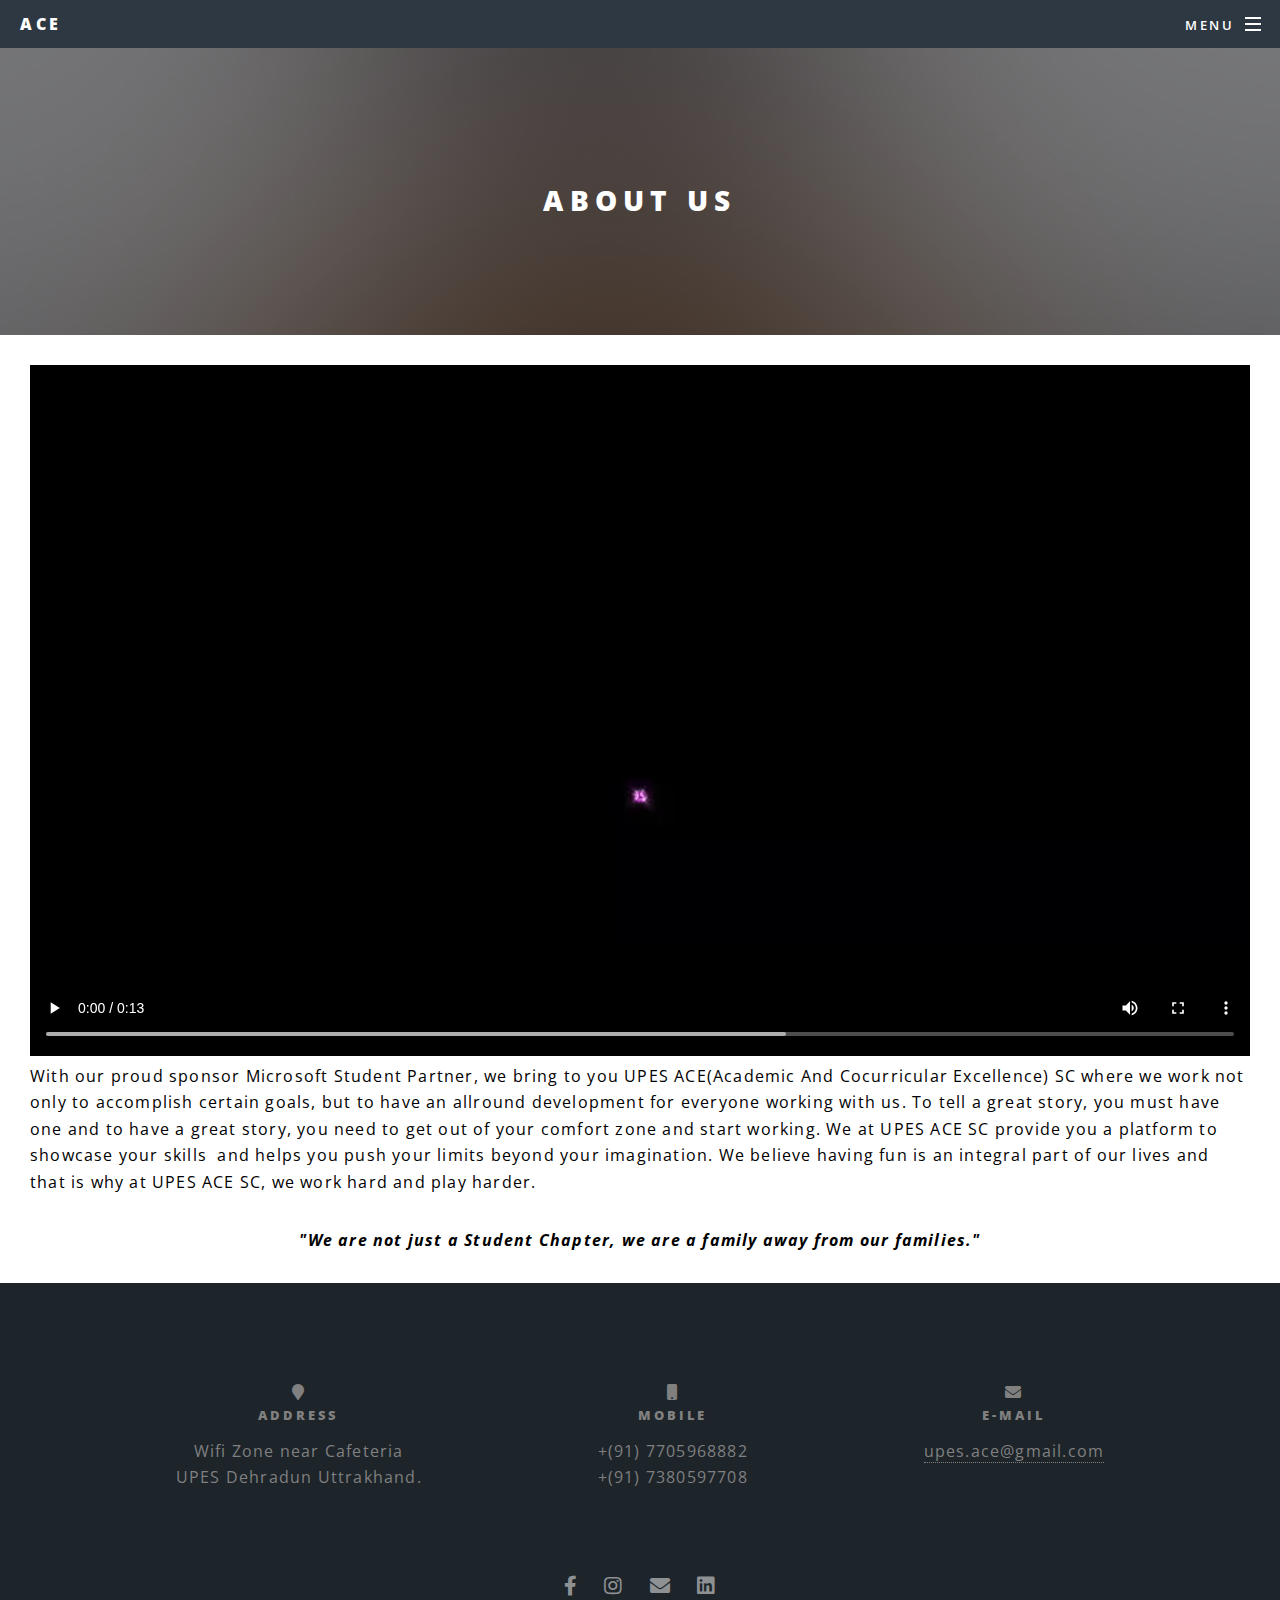
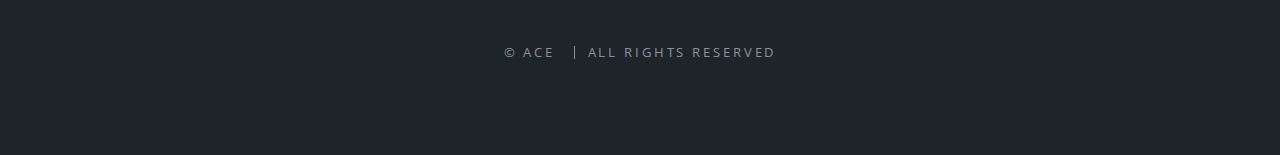
<file: about.html>
<!DOCTYPE HTML>
<html>

<head>
    <title>Academics and Cocurricular Excellence</title>
    <link rel="icon" type="image/ico" href="https://github.com/pranjals149/acevent/blob/master/logo2.png?raw=true" />
    <meta charset="utf-8" />
    <meta name="viewport" content="width=device-width, initial-scale=1, user-scalable=no" />
    <link rel="stylesheet" href="assets/css/main.css" />
    <noscript>
        <link rel="stylesheet" href="assets/css/noscript.css" />
    </noscript>
</head>

<body class="is-preload">

    <!-- Page Wrapper -->
    <div id="page-wrapper">

        <!-- Header -->
        <header id="header">
            <h1><a href="index.html">ACE</a></h1>
            <nav id="nav">
                <ul>
                    <li class="special">
                        <a href="#menu" class="menuToggle"><span>Menu</span></a>
                        <div id="menu">
                            <ul>
                                <li><a href="index.html">Home</a></li>
                                <li><a href="about.html">About Us</a></li>
                                <li><a href="event.html">Events</a></li>
                                <li><a href="gallery.html">Gallery</a></li>
                                <li><a href="OurTeam.html">Our Team</a></li>
                                <li><a href="hack.html">HackIT-21</a></li>
                            </ul>
                        </div>
                    </li>
                </ul>
            </nav>
        </header>

        <!-- Main -->
        <article id="main">
            <header>
                <h2>About Us</h2>
            </header>

            <section class='about__content'>
                <video src="images/vfx.mp4" controls class="about__video"></video>
                <p style="color: white;">With our proud sponsor Microsoft Student Partner,
                    we bring to you UPES ACE(Academic And Cocurricular Excellence) SC where we work not only to
                    accomplish certain
                    goals,
                    but to have an allround development for everyone working with us.
                    To tell a great story, you must have one and to have a great story, you need to get out of your
                    comfort zone and
                    start working.
                    We at UPES ACE SC provide you a platform to showcase your skills  and helps you push your limits
                    beyond your
                    imagination.
                    We believe having fun is an integral part of our lives and that is why at UPES ACE SC, we work hard
                    and play harder.</p>
                <div style='text-align: center;'>
                    <i style="color: white;">"We are not just a Student Chapter, we are a family away from our
                        families."</i>
                </div>
            </section>

        </article>

        <!-- Footer -->
        <footer id="footer">

            <div class='index__footer'>
                <div class="contact-info-right col-md-3 gallery-grid">
                    <i class="fa fa-map-marker" aria-hidden="true"></i>
                    <h5>Address</h5>
                    <p>Wifi Zone near Cafeteria<br>
                        <span>UPES Dehradun</span>
                        Uttrakhand.
                    </p>
                </div>
                <div class="contact-info-right col-md-3 gallery-grid">
                    <i class="fa fa-mobile" aria-hidden="true"></i>
                    <h5>Mobile</h5>

                    <p>+(91) 7705968882<br />+(91) 7380597708</p>

                </div>
                <div class="contact-info-right col-md-3 gallery-grid">
                    <i class="fa fa-envelope" aria-hidden="true"></i>
                    <h5>E-Mail</h5>
                    <p><a href="mailto:upes.ace@gmail.com">upes.ace@gmail.com</a></p>
                </div>
            </div>


            <ul class="icons">
                <li><a href="https://www.facebook.com/A-C-E-111162413716733/" class="icon brands fa-facebook-f"
                        target='_blank'><span class="label">Facebook</span></a></li>

                <li><a href="https://instagram.com/upes.ace?igshid=pbvxi7aqca79" class="icon brands fa-instagram"
                        target='_blank'><span class="label">Instagram</span></a></li>

                <li><a href="mailto:upes.ace@gmail.com" class="icon solid fa-envelope" target='_blank'><span
                            class="label">Email</span></a></li>

                <li><a href="https://www.linkedin.com/company/upesace" class="icon brands fa-linkedin"
                        target='_blank'><span class="label">LinkedIn</span></a></li>

            </ul>
            <ul class="copyright">
                <li>&copy; ACE</li>
                <li>All rights reserved</a></li>
            </ul>
        </footer>

    </div>

    <!-- Scripts -->
    <script src="assets/js/jquery.min.js"></script>
    <script src="assets/js/jquery.scrollex.min.js"></script>
    <script src="assets/js/jquery.scrolly.min.js"></script>
    <script src="assets/js/browser.min.js"></script>
    <script src="assets/js/breakpoints.min.js"></script>
    <script src="assets/js/util.js"></script>
    <script src="assets/js/main.js"></script>

</body>

</html>
</file>
<file: assets/css/noscript.css>
/*
	Spectral by HTML5 UP
	html5up.net | @ajlkn
	Free for personal and commercial use under the CCA 3.0 license (html5up.net/license)
*/

/* Banner */

	body.is-preload #banner h2 {
		-moz-transform: none;
		-webkit-transform: none;
		-ms-transform: none;
		transform: none;
		opacity: 1;
	}

		body.is-preload #banner h2:before, body.is-preload #banner h2:after {
			width: 100%;
		}

	body.is-preload #banner .more {
		-moz-transform: none;
		-webkit-transform: none;
		-ms-transform: none;
		transform: none;
		opacity: 1;
	}

	body.is-preload #banner:after {
		opacity: 0;
	}
</file>
<file: assets/css/main.css>
@import url(fontawesome-all.min.css);
@import url("https://fonts.googleapis.com/css?family=Open+Sans:400,400italic,600,600italic,800,800italic");

/*
	Spectral by HTML5 UP
	html5up.net | @ajlkn
	Free for personal and commercial use under the CCA 3.0 license (html5up.net/license)
*/

html,
body,
div,
span,
applet,
object,
iframe,
h1,
h2,
h3,
h4,
h5,
h6,
p,
blockquote,
pre,
a,
abbr,
acronym,
address,
big,
cite,
code,
del,
dfn,
em,
img,
ins,
kbd,
q,
s,
samp,
small,
strike,
strong,
sub,
sup,
tt,
var,
b,
u,
i,
center,
dl,
dt,
dd,
ol,
ul,
li,
fieldset,
form,
label,
legend,
table,
caption,
tbody,
tfoot,
thead,
tr,
th,
td,
article,
aside,
canvas,
details,
embed,
figure,
figcaption,
footer,
header,
hgroup,
menu,
nav,
output,
ruby,
section,
summary,
time,
mark,
audio,
video {
  margin: 0;
  padding: 0;
  border: 0;
  font-size: 100%;
  font: inherit;
  vertical-align: baseline;
}

article,
aside,
details,
figcaption,
figure,
footer,
header,
hgroup,
menu,
nav,
section {
  display: block;
}

body {
  line-height: 1;
}

ol,
ul {
  list-style: none;
}

blockquote,
q {
  quotes: none;
}

blockquote:before,
blockquote:after,
q:before,
q:after {
  content: "";
  content: none;
}

table {
  border-collapse: collapse;
  border-spacing: 0;
}

body {
  -webkit-text-size-adjust: none;
}

mark {
  background-color: transparent;
  color: inherit;
}

input::-moz-focus-inner {
  border: 0;
  padding: 0;
}

input,
select,
textarea {
  -moz-appearance: none;
  -webkit-appearance: none;
  -ms-appearance: none;
  appearance: none;
}

/* Basic */

@-ms-viewport {
  width: device-width;
}

html {
  box-sizing: border-box;
}

*,
*:before,
*:after {
  box-sizing: inherit;
}

body {
  background: #2e3842;
}

body.is-preload *,
body.is-preload *:before,
body.is-preload *:after {
  -moz-animation: none !important;
  -webkit-animation: none !important;
  -ms-animation: none !important;
  animation: none !important;
  -moz-transition: none !important;
  -webkit-transition: none !important;
  -ms-transition: none !important;
  transition: none !important;
}

body,
input,
select,
textarea {
  color: #fff;
  font-family: "Open Sans", Helvetica, sans-serif;
  font-size: 15pt;
  font-weight: 400;
  letter-spacing: 0.075em;
  line-height: 1.65em;
}

@media screen and (max-width: 1680px) {
  body,
  input,
  select,
  textarea {
    font-size: 13pt;
  }
}

@media screen and (max-width: 1280px) {
  body,
  input,
  select,
  textarea {
    font-size: 12pt;
  }
}

@media screen and (max-width: 736px) {
  body,
  input,
  select,
  textarea {
    font-size: 11pt;
    letter-spacing: 0.0375em;
  }
}

a {
  -moz-transition: color 0.2s ease, border-bottom-color 0.2s ease;
  -webkit-transition: color 0.2s ease, border-bottom-color 0.2s ease;
  -ms-transition: color 0.2s ease, border-bottom-color 0.2s ease;
  transition: color 0.2s ease, border-bottom-color 0.2s ease;
  border-bottom: dotted 1px;
  color: inherit;
  text-decoration: none;
}

a:hover {
  border-bottom-color: transparent;
}

strong,
b {
  color: #fff;
  font-weight: 600;
}

em,
i {
  font-style: italic;
}

p {
  margin: 0 0 2em 0;
}

h1,
h2,
h3,
h4,
h5,
h6 {
  color: #fff;
  font-weight: 800;
  letter-spacing: 0.225em;
  line-height: 1em;
  margin: 0 0 1em 0;
  text-transform: uppercase;
}

h1 a,
h2 a,
h3 a,
h4 a,
h5 a,
h6 a {
  color: inherit;
  text-decoration: none;
}

h2 {
  font-size: 1.35em;
  line-height: 1.75em;
}

@media screen and (max-width: 736px) {
  h2 {
    font-size: 1.1em;
    line-height: 1.65em;
  }
}

h3 {
  font-size: 1.15em;
  line-height: 1.75em;
}

@media screen and (max-width: 736px) {
  h3 {
    font-size: 1em;
    line-height: 1.65em;
  }
}

h4 {
  font-size: 1em;
  line-height: 1.5em;
}

h5 {
  font-size: 0.8em;
  line-height: 1.5em;
}

h6 {
  font-size: 0.7em;
  line-height: 1.5em;
}

sub {
  font-size: 0.8em;
  position: relative;
  top: 0.5em;
}

sup {
  font-size: 0.8em;
  position: relative;
  top: -0.5em;
}

hr {
  border: 0;
  border-bottom: solid 2px #fff;
  margin: 3em 0;
}

hr.major {
  margin: 4.5em 0;
}

blockquote {
  border-left: solid 4px #fff;
  font-style: italic;
  margin: 0 0 2em 0;
  padding: 0.5em 0 0.5em 2em;
}

code {
  background: rgba(144, 144, 144, 0.25);
  border-radius: 3px;
  font-family: "Courier New", monospace;
  font-size: 0.9em;
  letter-spacing: 0;
  margin: 0 0.25em;
  padding: 0.25em 0.65em;
}

pre {
  -webkit-overflow-scrolling: touch;
  font-family: "Courier New", monospace;
  font-size: 0.9em;
  margin: 0 0 2em 0;
}

pre code {
  display: block;
  line-height: 1.75em;
  padding: 1em 1.5em;
  overflow-x: auto;
}

.align-left {
  text-align: left;
}

.align-center {
  text-align: center;
}

.align-right {
  text-align: right;
}

/* Row */

.row {
  display: flex;
  flex-wrap: wrap;
  box-sizing: border-box;
  align-items: stretch;
}

.row > * {
  box-sizing: border-box;
}

.row.gtr-uniform > * > :last-child {
  margin-bottom: 0;
}

.row.aln-left {
  justify-content: flex-start;
}

.row.aln-center {
  justify-content: center;
}

.row.aln-right {
  justify-content: flex-end;
}

.row.aln-top {
  align-items: flex-start;
}

.row.aln-middle {
  align-items: center;
}

.row.aln-bottom {
  align-items: flex-end;
}

.row > .imp {
  order: -1;
}

.row > .col-1 {
  width: 8.33333%;
}

.row > .off-1 {
  margin-left: 8.33333%;
}

.row > .col-2 {
  width: 16.66667%;
}

.row > .off-2 {
  margin-left: 16.66667%;
}

.row > .col-3 {
  width: 25%;
}

.row > .off-3 {
  margin-left: 25%;
}

.row > .col-4 {
  width: 33.33333%;
}

.row > .off-4 {
  margin-left: 33.33333%;
}

.row > .col-5 {
  width: 41.66667%;
}

.row > .off-5 {
  margin-left: 41.66667%;
}

.row > .col-6 {
  width: 50%;
}

.row > .off-6 {
  margin-left: 50%;
}

.row > .col-7 {
  width: 58.33333%;
}

.row > .off-7 {
  margin-left: 58.33333%;
}

.row > .col-8 {
  width: 66.66667%;
}

.row > .off-8 {
  margin-left: 66.66667%;
}

.row > .col-9 {
  width: 75%;
}

.row > .off-9 {
  margin-left: 75%;
}

.row > .col-10 {
  width: 83.33333%;
}

.row > .off-10 {
  margin-left: 83.33333%;
}

.row > .col-11 {
  width: 91.66667%;
}

.row > .off-11 {
  margin-left: 91.66667%;
}

.row > .col-12 {
  width: 100%;
}

.row > .off-12 {
  margin-left: 100%;
}

.row.gtr-0 {
  margin-top: 0;
  margin-left: 0em;
}

.row.gtr-0 > * {
  padding: 0 0 0 0em;
}

.row.gtr-0.gtr-uniform {
  margin-top: 0em;
}

.row.gtr-0.gtr-uniform > * {
  padding-top: 0em;
}

.row.gtr-25 {
  margin-top: 0;
  margin-left: -0.375em;
}

.row.gtr-25 > * {
  padding: 0 0 0 0.375em;
}

.row.gtr-25.gtr-uniform {
  margin-top: -0.375em;
}

.row.gtr-25.gtr-uniform > * {
  padding-top: 0.375em;
}

.row.gtr-50 {
  margin-top: 0;
  margin-left: -0.75em;
}

.row.gtr-50 > * {
  padding: 0 0 0 0.75em;
}

.row.gtr-50.gtr-uniform {
  margin-top: -0.75em;
}

.row.gtr-50.gtr-uniform > * {
  padding-top: 0.75em;
}

.row {
  margin-top: 0;
  margin-left: -1.5em;
}

.row > * {
  padding: 0 0 0 1.5em;
}

.row.gtr-uniform {
  margin-top: -1.5em;
}

.row.gtr-uniform > * {
  padding-top: 1.5em;
}

.row.gtr-150 {
  margin-top: 0;
  margin-left: -2.25em;
}

.row.gtr-150 > * {
  padding: 0 0 0 2.25em;
}

.row.gtr-150.gtr-uniform {
  margin-top: -2.25em;
}

.row.gtr-150.gtr-uniform > * {
  padding-top: 2.25em;
}

.row.gtr-200 {
  margin-top: 0;
  margin-left: -3em;
}

.row.gtr-200 > * {
  padding: 0 0 0 3em;
}

.row.gtr-200.gtr-uniform {
  margin-top: -3em;
}

.row.gtr-200.gtr-uniform > * {
  padding-top: 3em;
}

@media screen and (max-width: 1680px) {
  .row {
    display: flex;
    flex-wrap: wrap;
    box-sizing: border-box;
    align-items: stretch;
  }

  .row > * {
    box-sizing: border-box;
  }

  .row.gtr-uniform > * > :last-child {
    margin-bottom: 0;
  }

  .row.aln-left {
    justify-content: flex-start;
  }

  .row.aln-center {
    justify-content: center;
  }

  .row.aln-right {
    justify-content: flex-end;
  }

  .row.aln-top {
    align-items: flex-start;
  }

  .row.aln-middle {
    align-items: center;
  }

  .row.aln-bottom {
    align-items: flex-end;
  }

  .row > .imp-xlarge {
    order: -1;
  }

  .row > .col-1-xlarge {
    width: 8.33333%;
  }

  .row > .off-1-xlarge {
    margin-left: 8.33333%;
  }

  .row > .col-2-xlarge {
    width: 16.66667%;
  }

  .row > .off-2-xlarge {
    margin-left: 16.66667%;
  }

  .row > .col-3-xlarge {
    width: 25%;
  }

  .row > .off-3-xlarge {
    margin-left: 25%;
  }

  .row > .col-4-xlarge {
    width: 33.33333%;
  }

  .row > .off-4-xlarge {
    margin-left: 33.33333%;
  }

  .row > .col-5-xlarge {
    width: 41.66667%;
  }

  .row > .off-5-xlarge {
    margin-left: 41.66667%;
  }

  .row > .col-6-xlarge {
    width: 50%;
  }

  .row > .off-6-xlarge {
    margin-left: 50%;
  }

  .row > .col-7-xlarge {
    width: 58.33333%;
  }

  .row > .off-7-xlarge {
    margin-left: 58.33333%;
  }

  .row > .col-8-xlarge {
    width: 66.66667%;
  }

  .row > .off-8-xlarge {
    margin-left: 66.66667%;
  }

  .row > .col-9-xlarge {
    width: 75%;
  }

  .row > .off-9-xlarge {
    margin-left: 75%;
  }

  .row > .col-10-xlarge {
    width: 83.33333%;
  }

  .row > .off-10-xlarge {
    margin-left: 83.33333%;
  }

  .row > .col-11-xlarge {
    width: 91.66667%;
  }

  .row > .off-11-xlarge {
    margin-left: 91.66667%;
  }

  .row > .col-12-xlarge {
    width: 100%;
  }

  .row > .off-12-xlarge {
    margin-left: 100%;
  }

  .row.gtr-0 {
    margin-top: 0;
    margin-left: 0em;
  }

  .row.gtr-0 > * {
    padding: 0 0 0 0em;
  }

  .row.gtr-0.gtr-uniform {
    margin-top: 0em;
  }

  .row.gtr-0.gtr-uniform > * {
    padding-top: 0em;
  }

  .row.gtr-25 {
    margin-top: 0;
    margin-left: -0.375em;
  }

  .row.gtr-25 > * {
    padding: 0 0 0 0.375em;
  }

  .row.gtr-25.gtr-uniform {
    margin-top: -0.375em;
  }

  .row.gtr-25.gtr-uniform > * {
    padding-top: 0.375em;
  }

  .row.gtr-50 {
    margin-top: 0;
    margin-left: -0.75em;
  }

  .row.gtr-50 > * {
    padding: 0 0 0 0.75em;
  }

  .row.gtr-50.gtr-uniform {
    margin-top: -0.75em;
  }

  .row.gtr-50.gtr-uniform > * {
    padding-top: 0.75em;
  }

  .row {
    margin-top: 0;
    margin-left: -1.5em;
  }

  .row > * {
    padding: 0 0 0 1.5em;
  }

  .row.gtr-uniform {
    margin-top: -1.5em;
  }

  .row.gtr-uniform > * {
    padding-top: 1.5em;
  }

  .row.gtr-150 {
    margin-top: 0;
    margin-left: -2.25em;
  }

  .row.gtr-150 > * {
    padding: 0 0 0 2.25em;
  }

  .row.gtr-150.gtr-uniform {
    margin-top: -2.25em;
  }

  .row.gtr-150.gtr-uniform > * {
    padding-top: 2.25em;
  }

  .row.gtr-200 {
    margin-top: 0;
    margin-left: -3em;
  }

  .row.gtr-200 > * {
    padding: 0 0 0 3em;
  }

  .row.gtr-200.gtr-uniform {
    margin-top: -3em;
  }

  .row.gtr-200.gtr-uniform > * {
    padding-top: 3em;
  }
}

@media screen and (max-width: 1280px) {
  .row {
    display: flex;
    flex-wrap: wrap;
    box-sizing: border-box;
    align-items: stretch;
  }

  .row > * {
    box-sizing: border-box;
  }

  .row.gtr-uniform > * > :last-child {
    margin-bottom: 0;
  }

  .row.aln-left {
    justify-content: flex-start;
  }

  .row.aln-center {
    justify-content: center;
  }

  .row.aln-right {
    justify-content: flex-end;
  }

  .row.aln-top {
    align-items: flex-start;
  }

  .row.aln-middle {
    align-items: center;
  }

  .row.aln-bottom {
    align-items: flex-end;
  }

  .row > .imp-large {
    order: -1;
  }

  .row > .col-1-large {
    width: 8.33333%;
  }

  .row > .off-1-large {
    margin-left: 8.33333%;
  }

  .row > .col-2-large {
    width: 16.66667%;
  }

  .row > .off-2-large {
    margin-left: 16.66667%;
  }

  .row > .col-3-large {
    width: 25%;
  }

  .row > .off-3-large {
    margin-left: 25%;
  }

  .row > .col-4-large {
    width: 33.33333%;
  }

  .row > .off-4-large {
    margin-left: 33.33333%;
  }

  .row > .col-5-large {
    width: 41.66667%;
  }

  .row > .off-5-large {
    margin-left: 41.66667%;
  }

  .row > .col-6-large {
    width: 50%;
  }

  .row > .off-6-large {
    margin-left: 50%;
  }

  .row > .col-7-large {
    width: 58.33333%;
  }

  .row > .off-7-large {
    margin-left: 58.33333%;
  }

  .row > .col-8-large {
    width: 66.66667%;
  }

  .row > .off-8-large {
    margin-left: 66.66667%;
  }

  .row > .col-9-large {
    width: 75%;
  }

  .row > .off-9-large {
    margin-left: 75%;
  }

  .row > .col-10-large {
    width: 83.33333%;
  }

  .row > .off-10-large {
    margin-left: 83.33333%;
  }

  .row > .col-11-large {
    width: 91.66667%;
  }

  .row > .off-11-large {
    margin-left: 91.66667%;
  }

  .row > .col-12-large {
    width: 100%;
  }

  .row > .off-12-large {
    margin-left: 100%;
  }

  .row.gtr-0 {
    margin-top: 0;
    margin-left: 0em;
  }

  .row.gtr-0 > * {
    padding: 0 0 0 0em;
  }

  .row.gtr-0.gtr-uniform {
    margin-top: 0em;
  }

  .row.gtr-0.gtr-uniform > * {
    padding-top: 0em;
  }

  .row.gtr-25 {
    margin-top: 0;
    margin-left: -0.375em;
  }

  .row.gtr-25 > * {
    padding: 0 0 0 0.375em;
  }

  .row.gtr-25.gtr-uniform {
    margin-top: -0.375em;
  }

  .row.gtr-25.gtr-uniform > * {
    padding-top: 0.375em;
  }

  .row.gtr-50 {
    margin-top: 0;
    margin-left: -0.75em;
  }

  .row.gtr-50 > * {
    padding: 0 0 0 0.75em;
  }

  .row.gtr-50.gtr-uniform {
    margin-top: -0.75em;
  }

  .row.gtr-50.gtr-uniform > * {
    padding-top: 0.75em;
  }

  .row {
    margin-top: 0;
    margin-left: -1.5em;
  }

  .row > * {
    padding: 0 0 0 1.5em;
  }

  .row.gtr-uniform {
    margin-top: -1.5em;
  }

  .row.gtr-uniform > * {
    padding-top: 1.5em;
  }

  .row.gtr-150 {
    margin-top: 0;
    margin-left: -2.25em;
  }

  .row.gtr-150 > * {
    padding: 0 0 0 2.25em;
  }

  .row.gtr-150.gtr-uniform {
    margin-top: -2.25em;
  }

  .row.gtr-150.gtr-uniform > * {
    padding-top: 2.25em;
  }

  .row.gtr-200 {
    margin-top: 0;
    margin-left: -3em;
  }

  .row.gtr-200 > * {
    padding: 0 0 0 3em;
  }

  .row.gtr-200.gtr-uniform {
    margin-top: -3em;
  }

  .row.gtr-200.gtr-uniform > * {
    padding-top: 3em;
  }
}

@media screen and (max-width: 980px) {
  .row {
    display: flex;
    flex-wrap: wrap;
    box-sizing: border-box;
    align-items: stretch;
  }

  .row > * {
    box-sizing: border-box;
  }

  .row.gtr-uniform > * > :last-child {
    margin-bottom: 0;
  }

  .row.aln-left {
    justify-content: flex-start;
  }

  .row.aln-center {
    justify-content: center;
  }

  .row.aln-right {
    justify-content: flex-end;
  }

  .row.aln-top {
    align-items: flex-start;
  }

  .row.aln-middle {
    align-items: center;
  }

  .row.aln-bottom {
    align-items: flex-end;
  }

  .row > .imp-medium {
    order: -1;
  }

  .row > .col-1-medium {
    width: 8.33333%;
  }

  .row > .off-1-medium {
    margin-left: 8.33333%;
  }

  .row > .col-2-medium {
    width: 16.66667%;
  }

  .row > .off-2-medium {
    margin-left: 16.66667%;
  }

  .row > .col-3-medium {
    width: 25%;
  }

  .row > .off-3-medium {
    margin-left: 25%;
  }

  .row > .col-4-medium {
    width: 33.33333%;
  }

  .row > .off-4-medium {
    margin-left: 33.33333%;
  }

  .row > .col-5-medium {
    width: 41.66667%;
  }

  .row > .off-5-medium {
    margin-left: 41.66667%;
  }

  .row > .col-6-medium {
    width: 50%;
  }

  .row > .off-6-medium {
    margin-left: 50%;
  }

  .row > .col-7-medium {
    width: 58.33333%;
  }

  .row > .off-7-medium {
    margin-left: 58.33333%;
  }

  .row > .col-8-medium {
    width: 66.66667%;
  }

  .row > .off-8-medium {
    margin-left: 66.66667%;
  }

  .row > .col-9-medium {
    width: 75%;
  }

  .row > .off-9-medium {
    margin-left: 75%;
  }

  .row > .col-10-medium {
    width: 83.33333%;
  }

  .row > .off-10-medium {
    margin-left: 83.33333%;
  }

  .row > .col-11-medium {
    width: 91.66667%;
  }

  .row > .off-11-medium {
    margin-left: 91.66667%;
  }

  .row > .col-12-medium {
    width: 100%;
  }

  .row > .off-12-medium {
    margin-left: 100%;
  }

  .row.gtr-0 {
    margin-top: 0;
    margin-left: 0em;
  }

  .row.gtr-0 > * {
    padding: 0 0 0 0em;
  }

  .row.gtr-0.gtr-uniform {
    margin-top: 0em;
  }

  .row.gtr-0.gtr-uniform > * {
    padding-top: 0em;
  }

  .row.gtr-25 {
    margin-top: 0;
    margin-left: -0.375em;
  }

  .row.gtr-25 > * {
    padding: 0 0 0 0.375em;
  }

  .row.gtr-25.gtr-uniform {
    margin-top: -0.375em;
  }

  .row.gtr-25.gtr-uniform > * {
    padding-top: 0.375em;
  }

  .row.gtr-50 {
    margin-top: 0;
    margin-left: -0.75em;
  }

  .row.gtr-50 > * {
    padding: 0 0 0 0.75em;
  }

  .row.gtr-50.gtr-uniform {
    margin-top: -0.75em;
  }

  .row.gtr-50.gtr-uniform > * {
    padding-top: 0.75em;
  }

  .row {
    margin-top: 0;
    margin-left: -1.5em;
  }

  .row > * {
    padding: 0 0 0 1.5em;
  }

  .row.gtr-uniform {
    margin-top: -1.5em;
  }

  .row.gtr-uniform > * {
    padding-top: 1.5em;
  }

  .row.gtr-150 {
    margin-top: 0;
    margin-left: -2.25em;
  }

  .row.gtr-150 > * {
    padding: 0 0 0 2.25em;
  }

  .row.gtr-150.gtr-uniform {
    margin-top: -2.25em;
  }

  .row.gtr-150.gtr-uniform > * {
    padding-top: 2.25em;
  }

  .row.gtr-200 {
    margin-top: 0;
    margin-left: -3em;
  }

  .row.gtr-200 > * {
    padding: 0 0 0 3em;
  }

  .row.gtr-200.gtr-uniform {
    margin-top: -3em;
  }

  .row.gtr-200.gtr-uniform > * {
    padding-top: 3em;
  }
}

@media screen and (max-width: 736px) {
  .row {
    display: flex;
    flex-wrap: wrap;
    box-sizing: border-box;
    align-items: stretch;
  }

  .row > * {
    box-sizing: border-box;
  }

  .row.gtr-uniform > * > :last-child {
    margin-bottom: 0;
  }

  .row.aln-left {
    justify-content: flex-start;
  }

  .row.aln-center {
    justify-content: center;
  }

  .row.aln-right {
    justify-content: flex-end;
  }

  .row.aln-top {
    align-items: flex-start;
  }

  .row.aln-middle {
    align-items: center;
  }

  .row.aln-bottom {
    align-items: flex-end;
  }

  .row > .imp-small {
    order: -1;
  }

  .row > .col-1-small {
    width: 8.33333%;
  }

  .row > .off-1-small {
    margin-left: 8.33333%;
  }

  .row > .col-2-small {
    width: 16.66667%;
  }

  .row > .off-2-small {
    margin-left: 16.66667%;
  }

  .row > .col-3-small {
    width: 25%;
  }

  .row > .off-3-small {
    margin-left: 25%;
  }

  .row > .col-4-small {
    width: 33.33333%;
  }

  .row > .off-4-small {
    margin-left: 33.33333%;
  }

  .row > .col-5-small {
    width: 41.66667%;
  }

  .row > .off-5-small {
    margin-left: 41.66667%;
  }

  .row > .col-6-small {
    width: 50%;
  }

  .row > .off-6-small {
    margin-left: 50%;
  }

  .row > .col-7-small {
    width: 58.33333%;
  }

  .row > .off-7-small {
    margin-left: 58.33333%;
  }

  .row > .col-8-small {
    width: 66.66667%;
  }

  .row > .off-8-small {
    margin-left: 66.66667%;
  }

  .row > .col-9-small {
    width: 75%;
  }

  .row > .off-9-small {
    margin-left: 75%;
  }

  .row > .col-10-small {
    width: 83.33333%;
  }

  .row > .off-10-small {
    margin-left: 83.33333%;
  }

  .row > .col-11-small {
    width: 91.66667%;
  }

  .row > .off-11-small {
    margin-left: 91.66667%;
  }

  .row > .col-12-small {
    width: 100%;
  }

  .row > .off-12-small {
    margin-left: 100%;
  }

  .row.gtr-0 {
    margin-top: 0;
    margin-left: 0em;
  }

  .row.gtr-0 > * {
    padding: 0 0 0 0em;
  }

  .row.gtr-0.gtr-uniform {
    margin-top: 0em;
  }

  .row.gtr-0.gtr-uniform > * {
    padding-top: 0em;
  }

  .row.gtr-25 {
    margin-top: 0;
    margin-left: -0.375em;
  }

  .row.gtr-25 > * {
    padding: 0 0 0 0.375em;
  }

  .row.gtr-25.gtr-uniform {
    margin-top: -0.375em;
  }

  .row.gtr-25.gtr-uniform > * {
    padding-top: 0.375em;
  }

  .row.gtr-50 {
    margin-top: 0;
    margin-left: -0.75em;
  }

  .row.gtr-50 > * {
    padding: 0 0 0 0.75em;
  }

  .row.gtr-50.gtr-uniform {
    margin-top: -0.75em;
  }

  .row.gtr-50.gtr-uniform > * {
    padding-top: 0.75em;
  }

  .row {
    margin-top: 0;
    margin-left: -1.5em;
  }

  .row > * {
    padding: 0 0 0 1.5em;
  }

  .row.gtr-uniform {
    margin-top: -1.5em;
  }

  .row.gtr-uniform > * {
    padding-top: 1.5em;
  }

  .row.gtr-150 {
    margin-top: 0;
    margin-left: -2.25em;
  }

  .row.gtr-150 > * {
    padding: 0 0 0 2.25em;
  }

  .row.gtr-150.gtr-uniform {
    margin-top: -2.25em;
  }

  .row.gtr-150.gtr-uniform > * {
    padding-top: 2.25em;
  }

  .row.gtr-200 {
    margin-top: 0;
    margin-left: -3em;
  }

  .row.gtr-200 > * {
    padding: 0 0 0 3em;
  }

  .row.gtr-200.gtr-uniform {
    margin-top: -3em;
  }

  .row.gtr-200.gtr-uniform > * {
    padding-top: 3em;
  }
}

@media screen and (max-width: 480px) {
  .row {
    display: flex;
    flex-wrap: wrap;
    box-sizing: border-box;
    align-items: stretch;
  }

  .row > * {
    box-sizing: border-box;
  }

  .row.gtr-uniform > * > :last-child {
    margin-bottom: 0;
  }

  .row.aln-left {
    justify-content: flex-start;
  }

  .row.aln-center {
    justify-content: center;
  }

  .row.aln-right {
    justify-content: flex-end;
  }

  .row.aln-top {
    align-items: flex-start;
  }

  .row.aln-middle {
    align-items: center;
  }

  .row.aln-bottom {
    align-items: flex-end;
  }

  .row > .imp-xsmall {
    order: -1;
  }

  .row > .col-1-xsmall {
    width: 8.33333%;
  }

  .row > .off-1-xsmall {
    margin-left: 8.33333%;
  }

  .row > .col-2-xsmall {
    width: 16.66667%;
  }

  .row > .off-2-xsmall {
    margin-left: 16.66667%;
  }

  .row > .col-3-xsmall {
    width: 25%;
  }

  .row > .off-3-xsmall {
    margin-left: 25%;
  }

  .row > .col-4-xsmall {
    width: 33.33333%;
  }

  .row > .off-4-xsmall {
    margin-left: 33.33333%;
  }

  .row > .col-5-xsmall {
    width: 41.66667%;
  }

  .row > .off-5-xsmall {
    margin-left: 41.66667%;
  }

  .row > .col-6-xsmall {
    width: 50%;
  }

  .row > .off-6-xsmall {
    margin-left: 50%;
  }

  .row > .col-7-xsmall {
    width: 58.33333%;
  }

  .row > .off-7-xsmall {
    margin-left: 58.33333%;
  }

  .row > .col-8-xsmall {
    width: 66.66667%;
  }

  .row > .off-8-xsmall {
    margin-left: 66.66667%;
  }

  .row > .col-9-xsmall {
    width: 75%;
  }

  .row > .off-9-xsmall {
    margin-left: 75%;
  }

  .row > .col-10-xsmall {
    width: 83.33333%;
  }

  .row > .off-10-xsmall {
    margin-left: 83.33333%;
  }

  .row > .col-11-xsmall {
    width: 91.66667%;
  }

  .row > .off-11-xsmall {
    margin-left: 91.66667%;
  }

  .row > .col-12-xsmall {
    width: 100%;
  }

  .row > .off-12-xsmall {
    margin-left: 100%;
  }

  .row.gtr-0 {
    margin-top: 0;
    margin-left: 0em;
  }

  .row.gtr-0 > * {
    padding: 0 0 0 0em;
  }

  .row.gtr-0.gtr-uniform {
    margin-top: 0em;
  }

  .row.gtr-0.gtr-uniform > * {
    padding-top: 0em;
  }

  .row.gtr-25 {
    margin-top: 0;
    margin-left: -0.375em;
  }

  .row.gtr-25 > * {
    padding: 0 0 0 0.375em;
  }

  .row.gtr-25.gtr-uniform {
    margin-top: -0.375em;
  }

  .row.gtr-25.gtr-uniform > * {
    padding-top: 0.375em;
  }

  .row.gtr-50 {
    margin-top: 0;
    margin-left: -0.75em;
  }

  .row.gtr-50 > * {
    padding: 0 0 0 0.75em;
  }

  .row.gtr-50.gtr-uniform {
    margin-top: -0.75em;
  }

  .row.gtr-50.gtr-uniform > * {
    padding-top: 0.75em;
  }

  .row {
    margin-top: 0;
    margin-left: -1.5em;
  }

  .row > * {
    padding: 0 0 0 1.5em;
  }

  .row.gtr-uniform {
    margin-top: -1.5em;
  }

  .row.gtr-uniform > * {
    padding-top: 1.5em;
  }

  .row.gtr-150 {
    margin-top: 0;
    margin-left: -2.25em;
  }

  .row.gtr-150 > * {
    padding: 0 0 0 2.25em;
  }

  .row.gtr-150.gtr-uniform {
    margin-top: -2.25em;
  }

  .row.gtr-150.gtr-uniform > * {
    padding-top: 2.25em;
  }

  .row.gtr-200 {
    margin-top: 0;
    margin-left: -3em;
  }

  .row.gtr-200 > * {
    padding: 0 0 0 3em;
  }

  .row.gtr-200.gtr-uniform {
    margin-top: -3em;
  }

  .row.gtr-200.gtr-uniform > * {
    padding-top: 3em;
  }
}

/* Section/Article */

section.special,
article.special {
  text-align: center;
}

header p {
  color: rgba(255, 255, 255, 0.5);
  position: relative;
  top: -0.25em;
}

header h3 + p {
  font-size: 1.1em;
}

header h4 + p,
header h5 + p,
header h6 + p {
  font-size: 0.9em;
}

header.major {
  margin: 0 0 3.5em 0;
}

header.major h2,
header.major h3,
header.major h4,
header.major h5,
header.major h6 {
  border-bottom: solid 2px #fff;
  display: inline-block;
  padding-bottom: 1em;
  position: relative;
}

header.major h2:after,
header.major h3:after,
header.major h4:after,
header.major h5:after,
header.major h6:after {
  content: "";
  display: block;
  height: 1px;
}

header.major p {
  color: #fff;
  top: 0;
}

@media screen and (max-width: 736px) {
  header.major {
    margin: 0 0 2em 0;
  }
}

@media screen and (max-width: 980px) {
  header br {
    display: none;
  }
}

/* Form */

form {
  margin: 0 0 2em 0;
}

label {
  color: #fff;
  display: block;
  font-size: 0.9em;
  font-weight: 600;
  margin: 0 0 1em 0;
}

input[type="text"],
input[type="password"],
input[type="email"],
select,
textarea {
  -moz-appearance: none;
  -webkit-appearance: none;
  -ms-appearance: none;
  appearance: none;
  background-color: rgba(144, 144, 144, 0.25);
  border-radius: 3px;
  border: none;
  color: inherit;
  display: block;
  outline: 0;
  padding: 0 1em;
  text-decoration: none;
  width: 100%;
}

input[type="text"]:invalid,
input[type="password"]:invalid,
input[type="email"]:invalid,
select:invalid,
textarea:invalid {
  box-shadow: none;
}

input[type="text"]:focus,
input[type="password"]:focus,
input[type="email"]:focus,
select:focus,
textarea:focus {
  box-shadow: 0 0 0 2px #21b2a6;
}

select {
  background-size: 1.25em;
  background-repeat: no-repeat;
  background-position: calc(100% - 1em) center;
  height: 2.75em;
  padding-right: 2.75em;
  text-overflow: ellipsis;
}

select:focus::-ms-value {
  background-color: transparent;
}

select::-ms-expand {
  display: none;
}

input[type="text"],
input[type="password"],
input[type="email"],
select {
  height: 2.75em;
}

textarea {
  padding: 0.75em 1em;
}

input[type="checkbox"],
input[type="radio"] {
  -moz-appearance: none;
  -webkit-appearance: none;
  -ms-appearance: none;
  appearance: none;
  display: block;
  float: left;
  margin-right: -2em;
  opacity: 0;
  width: 1em;
  z-index: -1;
}

input[type="checkbox"] + label,
input[type="radio"] + label {
  text-decoration: none;
  color: #fff;
  cursor: pointer;
  display: inline-block;
  font-size: 1em;
  font-weight: 400;
  padding-left: 2.4em;
  padding-right: 0.75em;
  position: relative;
}

input[type="checkbox"] + label:before,
input[type="radio"] + label:before {
  -moz-osx-font-smoothing: grayscale;
  -webkit-font-smoothing: antialiased;
  display: inline-block;
  font-style: normal;
  font-variant: normal;
  text-rendering: auto;
  line-height: 1;
  text-transform: none !important;
  font-family: "Font Awesome 5 Free";
  font-weight: 900;
}

input[type="checkbox"] + label:before,
input[type="radio"] + label:before {
  background: rgba(144, 144, 144, 0.25);
  border-radius: 3px;
  content: "";
  display: inline-block;
  font-size: 0.8em;
  height: 2.0625em;
  left: 0;
  line-height: 2.0625em;
  position: absolute;
  text-align: center;
  top: 0;
  width: 2.0625em;
}

input[type="checkbox"]:checked + label:before,
input[type="radio"]:checked + label:before {
  background: #2e3842;
  color: #fff;
  content: "\f00c";
}

input[type="checkbox"]:focus + label:before,
input[type="radio"]:focus + label:before {
  box-shadow: 0 0 0 2px #21b2a6;
}

input[type="checkbox"] + label:before {
  border-radius: 3px;
}

input[type="radio"] + label:before {
  border-radius: 100%;
}

::-webkit-input-placeholder {
  color: rgba(255, 255, 255, 0.5) !important;
  opacity: 1;
}

:-moz-placeholder {
  color: rgba(255, 255, 255, 0.5) !important;
  opacity: 1;
}

::-moz-placeholder {
  color: rgba(255, 255, 255, 0.5) !important;
  opacity: 1;
}

:-ms-input-placeholder {
  color: rgba(255, 255, 255, 0.5) !important;
  opacity: 1;
}

/* Box */

.box {
  border-radius: 3px;
  border: solid 2px #fff;
  margin-bottom: 2em;
  padding: 1.5em;
}

.box > :last-child,
.box > :last-child > :last-child,
.box > :last-child > :last-child > :last-child {
  margin-bottom: 0;
}

.box.alt {
  border: 0;
  border-radius: 0;
  padding: 0;
}

/* Icon */

.icon {
  text-decoration: none;
  border-bottom: none;
  position: relative;
}

.icon:before {
  -moz-osx-font-smoothing: grayscale;
  -webkit-font-smoothing: antialiased;
  display: inline-block;
  font-style: normal;
  font-variant: normal;
  text-rendering: auto;
  line-height: 1;
  text-transform: none !important;
  font-family: "Font Awesome 5 Free";
  font-weight: 400;
}

.icon > .label {
  display: none;
}

.icon:before {
  line-height: inherit;
}

.icon.solid:before {
  font-weight: 900;
}

.icon.brands:before {
  font-family: "Font Awesome 5 Brands";
}

.icon.major {
  -moz-transform: rotate(-45deg);
  -webkit-transform: rotate(-45deg);
  -ms-transform: rotate(-45deg);
  transform: rotate(-45deg);
  border-radius: 3px;
  border: solid 2px #fff;
  display: inline-block;
  font-size: 1.35em;
  height: calc(3em + 2px);
  line-height: 3em;
  text-align: center;
  width: calc(3em + 2px);
}

.icon.major:before {
  -moz-transform: rotate(45deg);
  -webkit-transform: rotate(45deg);
  -ms-transform: rotate(45deg);
  transform: rotate(45deg);
  display: inline-block;
  font-size: 1.5em;
}

@media screen and (max-width: 736px) {
  .icon.major {
    font-size: 1em;
  }
}

.icon.style1 {
  color: #00ffcc;
}

.icon.style2 {
  color: #00f0ff;
}

.icon.style3 {
  color: #76ddff;
}

/* Image */

.image {
  border-radius: 3px;
  border: 0;
  display: inline-block;
  position: relative;
}

.image img {
  border-radius: 3px;
  display: block;
}

.image.left {
  float: left;
  margin: 0 2em 2em 0;
  top: 0.25em;
}

.image.right {
  float: right;
  margin: 0 0 2em 2em;
  top: 0.25em;
}

.image.left,
.image.right {
  max-width: 40%;
}

.image.left img,
.image.right img {
  width: 100%;
}

.image.fit {
  display: block;
  margin: 0 0 2em 0;
  width: 100%;
}

.image.fit img {
  width: 100%;
}

/* List */

ol {
  list-style: decimal;
  margin: 0 0 2em 0;
  padding-left: 1.25em;
}

ol li {
  padding-left: 0.25em;
}

ul {
  list-style: disc;
  margin: 0 0 2em 0;
  padding-left: 1em;
}

ul li {
  padding-left: 0.5em;
}

ul.alt {
  list-style: none;
  padding-left: 0;
}

ul.alt li {
  border-top: solid 1px #fff;
  padding: 0.5em 0;
}

ul.alt li:first-child {
  border-top: 0;
  padding-top: 0;
}

dl {
  margin: 0 0 2em 0;
}

/* Actions */

ul.actions {
  display: -moz-flex;
  display: -webkit-flex;
  display: -ms-flex;
  display: flex;
  cursor: default;
  list-style: none;
  margin-left: -1em;
  padding-left: 0;
}

ul.actions li {
  padding: 0 0 0 1em;
  vertical-align: middle;
}

ul.actions.special {
  -moz-justify-content: center;
  -webkit-justify-content: center;
  -ms-justify-content: center;
  justify-content: center;
  width: 100%;
  margin-left: 0;
}

ul.actions.special li:first-child {
  padding-left: 0;
}

ul.actions.stacked {
  -moz-flex-direction: column;
  -webkit-flex-direction: column;
  -ms-flex-direction: column;
  flex-direction: column;
  margin-left: 0;
}

ul.actions.stacked li {
  padding: 1em 0 0 0;
}

ul.actions.stacked li:first-child {
  padding-top: 0;
}

ul.actions.fit {
  width: calc(100% + 1em);
}

ul.actions.fit li {
  -moz-flex-grow: 1;
  -webkit-flex-grow: 1;
  -ms-flex-grow: 1;
  flex-grow: 1;
  -moz-flex-shrink: 1;
  -webkit-flex-shrink: 1;
  -ms-flex-shrink: 1;
  flex-shrink: 1;
  width: 100%;
}

ul.actions.fit li > * {
  width: 100%;
}

ul.actions.fit.stacked {
  width: 100%;
}

@media screen and (max-width: 480px) {
  ul.actions:not(.fixed) {
    -moz-flex-direction: column;
    -webkit-flex-direction: column;
    -ms-flex-direction: column;
    flex-direction: column;
    margin-left: 0;
    width: 100% !important;
  }

  ul.actions:not(.fixed) li {
    -moz-flex-grow: 1;
    -webkit-flex-grow: 1;
    -ms-flex-grow: 1;
    flex-grow: 1;
    -moz-flex-shrink: 1;
    -webkit-flex-shrink: 1;
    -ms-flex-shrink: 1;
    flex-shrink: 1;
    padding: 1em 0 0 0;
    text-align: center;
    width: 100%;
  }

  ul.actions:not(.fixed) li > * {
    width: 100%;
  }

  ul.actions:not(.fixed) li:first-child {
    padding-top: 0;
  }

  ul.actions:not(.fixed) li input[type="submit"],
  ul.actions:not(.fixed) li input[type="reset"],
  ul.actions:not(.fixed) li input[type="button"],
  ul.actions:not(.fixed) li button,
  ul.actions:not(.fixed) li .button {
    width: 100%;
  }

  ul.actions:not(.fixed) li input[type="submit"].icon:before,
  ul.actions:not(.fixed) li input[type="reset"].icon:before,
  ul.actions:not(.fixed) li input[type="button"].icon:before,
  ul.actions:not(.fixed) li button.icon:before,
  ul.actions:not(.fixed) li .button.icon:before {
    margin-left: -0.5em;
  }
}

/* Icons */

ul.icons {
  cursor: default;
  list-style: none;
  padding-left: 0;
}

ul.icons li {
  display: inline-block;
  padding: 0 1em 0 0;
}

ul.icons li:last-child {
  padding-right: 0 !important;
}

ul.icons.major {
  padding: 1em 0;
}

ul.icons.major li {
  padding-right: 3.5em;
}

@media screen and (max-width: 736px) {
  ul.icons.major li {
    padding: 0 1em !important;
  }
}

/* Table */

.table-wrapper {
  -webkit-overflow-scrolling: touch;
  overflow-x: auto;
}

table {
  margin: 0 0 2em 0;
  width: 100%;
}

table tbody tr {
  border: solid 1px #fff;
  border-left: 0;
  border-right: 0;
}

table tbody tr:nth-child(2n + 1) {
  background-color: rgba(144, 144, 144, 0.25);
}

table td {
  padding: 0.75em 0.75em;
}

table th {
  color: #fff;
  font-size: 0.9em;
  font-weight: 600;
  padding: 0 0.75em 0.75em 0.75em;
  text-align: left;
}

table thead {
  border-bottom: solid 2px #fff;
}

table tfoot {
  border-top: solid 2px #fff;
}

table.alt {
  border-collapse: separate;
}

table.alt tbody tr td {
  border: solid 1px #fff;
  border-left-width: 0;
  border-top-width: 0;
}

table.alt tbody tr td:first-child {
  border-left-width: 1px;
}

table.alt tbody tr:first-child td {
  border-top-width: 1px;
}

table.alt thead {
  border-bottom: 0;
}

table.alt tfoot {
  border-top: 0;
}

/* Button */

input[type="submit"],
input[type="reset"],
input[type="button"],
button,
.button {
  -moz-appearance: none;
  -webkit-appearance: none;
  -ms-appearance: none;
  appearance: none;
  -moz-transition: background-color 0.2s ease-in-out, color 0.2s ease-in-out;
  -webkit-transition: background-color 0.2s ease-in-out, color 0.2s ease-in-out;
  -ms-transition: background-color 0.2s ease-in-out, color 0.2s ease-in-out;
  transition: background-color 0.2s ease-in-out, color 0.2s ease-in-out;
  background-color: transparent;
  border-radius: 3px;
  border: 0;
  box-shadow: inset 0 0 0 2px #fff;
  color: #fff;
  cursor: pointer;
  display: inline-block;
  font-size: 0.8em;
  font-weight: 600;
  height: 3.125em;
  letter-spacing: 0.225em;
  line-height: 3.125em;
  max-width: 30em;
  padding: 0 2.75em;
  text-align: center;
  text-decoration: none;
  text-transform: uppercase;
  white-space: nowrap;
  overflow: hidden;
  text-overflow: ellipsis;
}

input[type="submit"]:hover,
input[type="reset"]:hover,
input[type="button"]:hover,
button:hover,
.button:hover {
  background-color: rgba(144, 144, 144, 0.25);
}

input[type="submit"]:active,
input[type="reset"]:active,
input[type="button"]:active,
button:active,
.button:active {
  background-color: rgba(144, 144, 144, 0.5);
}

input[type="submit"].icon:before,
input[type="reset"].icon:before,
input[type="button"].icon:before,
button.icon:before,
.button.icon:before {
  margin-right: 0.5em;
}

input[type="submit"].fit,
input[type="reset"].fit,
input[type="button"].fit,
button.fit,
.button.fit {
  width: 100%;
}

input[type="submit"].small,
input[type="reset"].small,
input[type="button"].small,
button.small,
.button.small {
  font-size: 0.8em;
}

input[type="submit"].large,
input[type="reset"].large,
input[type="button"].large,
button.large,
.button.large {
  font-size: 1.35em;
}

input[type="submit"].primary,
input[type="reset"].primary,
input[type="button"].primary,
button.primary,
.button.primary {
  background-color: #ed4933;
  box-shadow: none !important;
  color: #ffffff !important;
}

input[type="submit"].primary:hover,
input[type="reset"].primary:hover,
input[type="button"].primary:hover,
button.primary:hover,
.button.primary:hover {
  background-color: #ef5e4a !important;
}

input[type="submit"].primary:active,
input[type="reset"].primary:active,
input[type="button"].primary:active,
button.primary:active,
.button.primary:active {
  background-color: #eb341c !important;
}

input[type="submit"].disabled,
input[type="submit"]:disabled,
input[type="reset"].disabled,
input[type="reset"]:disabled,
input[type="button"].disabled,
input[type="button"]:disabled,
button.disabled,
button:disabled,
.button.disabled,
.button:disabled {
  pointer-events: none;
  opacity: 0.25;
}

@media screen and (max-width: 736px) {
  input[type="submit"],
  input[type="reset"],
  input[type="button"],
  button,
  .button {
    height: 3.75em;
    line-height: 3.75em;
  }
}

/* Features */

.features {
  display: -moz-flex;
  display: -webkit-flex;
  display: -ms-flex;
  display: flex;
  -moz-flex-wrap: wrap;
  -webkit-flex-wrap: wrap;
  -ms-flex-wrap: wrap;
  flex-wrap: wrap;
  -moz-justify-content: center;
  -webkit-justify-content: center;
  -ms-justify-content: center;
  justify-content: center;
  list-style: none;
  padding: 0;
  width: 100%;
}

.features li {
  padding: 4em 4em 2em 6em;
  display: block;
  position: relative;
  text-align: left;
  width: 50%;
}

.features li:nth-child(1) {
  background-color: rgba(0, 0, 0, 0.035);
}

.features li:nth-child(2) {
  background-color: rgba(0, 0, 0, 0.07);
}

.features li:nth-child(3) {
  background-color: rgba(0, 0, 0, 0.105);
}

.features li:nth-child(4) {
  background-color: rgba(0, 0, 0, 0.14);
}

.features li:nth-child(5) {
  background-color: rgba(0, 0, 0, 0.175);
}

.features li:nth-child(6) {
  background-color: rgba(0, 0, 0, 0.21);
}

.features li:nth-child(7) {
  background-color: rgba(0, 0, 0, 0.245);
}

.features li:nth-child(8) {
  background-color: rgba(0, 0, 0, 0.28);
}

.features li:nth-child(9) {
  background-color: rgba(0, 0, 0, 0.315);
}

.features li:nth-child(10) {
  background-color: rgba(0, 0, 0, 0.35);
}

.features li:before {
  display: block;
  color: #00ffcc;
  position: absolute;
  left: 1.75em;
  top: 2.75em;
  font-size: 1.5em;
}

.features li:nth-child(1) {
  border-top-left-radius: 3px;
}

.features li:nth-child(2) {
  border-top-right-radius: 3px;
}

.features li:nth-last-child(1) {
  border-bottom-right-radius: 3px;
}

.features li:nth-last-child(2) {
  border-bottom-left-radius: 3px;
}

@media screen and (max-width: 980px) {
  .features li {
    padding: 3em 2em 1em 2em;
    text-align: center;
  }

  .features li:before {
    left: 0;
    margin: 0 0 1em 0;
    position: relative;
    top: 0;
  }
}

@media screen and (max-width: 736px) {
  .features li {
    padding: 3em 0 1em 0;
    background-color: transparent !important;
    border-top: solid 2px #fff;
    width: 100%;
  }

  .features li:first-child {
    border-top: 0;
  }
}

/* Spotlight */

.spotlight {
  -moz-align-items: center;
  -webkit-align-items: center;
  -ms-align-items: center;
  align-items: center;
  display: -moz-flex;
  display: -webkit-flex;
  display: -ms-flex;
  display: flex;
}

.spotlight .image {
  -moz-order: 1;
  -webkit-order: 1;
  -ms-order: 1;
  order: 1;
  border-radius: 0;
  width: 40%;
}

.spotlight .image img {
  border-radius: 0;
  width: 100%;
}

.spotlight .content {
  padding: 2em 4em 0.1em 4em;
  -moz-order: 2;
  -webkit-order: 2;
  -ms-order: 2;
  order: 2;
  max-width: 48em;
  width: 60%;
}

.spotlight:nth-child(2n) {
  -moz-flex-direction: row-reverse;
  -webkit-flex-direction: row-reverse;
  -ms-flex-direction: row-reverse;
  flex-direction: row-reverse;
}

.spotlight:nth-child(1) {
  background-color: rgba(0, 0, 0, 0.075);
}

.spotlight:nth-child(2) {
  background-color: rgba(0, 0, 0, 0.15);
}

.spotlight:nth-child(3) {
  background-color: rgba(0, 0, 0, 0.225);
}

.spotlight:nth-child(4) {
  background-color: rgba(0, 0, 0, 0.3);
}

.spotlight:nth-child(5) {
  background-color: rgba(0, 0, 0, 0.375);
}

.spotlight:nth-child(6) {
  background-color: rgba(0, 0, 0, 0.45);
}

.spotlight:nth-child(7) {
  background-color: rgba(0, 0, 0, 0.525);
}

.spotlight:nth-child(8) {
  background-color: rgba(0, 0, 0, 0.6);
}

.spotlight:nth-child(9) {
  background-color: rgba(0, 0, 0, 0.675);
}

.spotlight:nth-child(10) {
  background-color: rgba(0, 0, 0, 0.75);
}

@media screen and (max-width: 1280px) {
  .spotlight .image {
    width: 45%;
  }

  .spotlight .content {
    width: 55%;
  }
}

@media screen and (max-width: 980px) {
  .spotlight {
    display: block;
  }

  .spotlight br {
    display: none;
  }

  .spotlight .image {
    width: 100%;
  }

  .spotlight .content {
    padding: 4em 3em 2em 3em;
    max-width: none;
    text-align: center;
    width: 100%;
  }
}

@media screen and (max-width: 736px) {
  .spotlight .content {
    padding: 3em 2em 1em 2em;
  }
}

/* Wrapper */

.wrapper {
  padding: 6em 0 4em 0;
}

.wrapper > .inner {
  width: 60em;
  margin: 0 auto;
}

@media screen and (max-width: 1280px) {
  .wrapper > .inner {
    width: 90%;
  }
}

@media screen and (max-width: 980px) {
  .wrapper > .inner {
    width: 100%;
  }
}

.wrapper.alt {
  padding: 0;
}

.wrapper.style1 {
  background-color: #505393;
  color: #c8ece9;
}

.wrapper.style1 strong,
.wrapper.style1 b {
  color: #ffffff;
}

.wrapper.style1 h2,
.wrapper.style1 h3,
.wrapper.style1 h4,
.wrapper.style1 h5,
.wrapper.style1 h6 {
  color: #ffffff;
}

.wrapper.style1 hr {
  border-color: rgba(0, 0, 0, 0.125);
}

.wrapper.style1 blockquote {
  border-color: rgba(0, 0, 0, 0.125);
}

.wrapper.style1 code {
  background: rgba(255, 255, 255, 0.075);
}

.wrapper.style1 header p {
  color: #a6e0db;
}

.wrapper.style1 header.major h2,
.wrapper.style1 header.major h3,
.wrapper.style1 header.major h4,
.wrapper.style1 header.major h5,
.wrapper.style1 header.major h6 {
  border-color: rgba(0, 0, 0, 0.125);
}

.wrapper.style1 header.major p {
  color: #c8ece9;
}

.wrapper.style1 label {
  color: #ffffff;
}

.wrapper.style1 input[type="text"],
.wrapper.style1 input[type="password"],
.wrapper.style1 input[type="email"],
.wrapper.style1 select,
.wrapper.style1 textarea {
  background-color: rgba(255, 255, 255, 0.075);
}

.wrapper.style1 select {
  background-image: url("data:image/svg+xml;charset=utf8,%3Csvg xmlns='http://www.w3.org/2000/svg' width='40' height='40' preserveAspectRatio='none' viewBox='0 0 40 40'%3E%3Cpath d='M9.4,12.3l10.4,10.4l10.4-10.4c0.2-0.2,0.5-0.4,0.9-0.4c0.3,0,0.6,0.1,0.9,0.4l3.3,3.3c0.2,0.2,0.4,0.5,0.4,0.9 c0,0.4-0.1,0.6-0.4,0.9L20.7,31.9c-0.2,0.2-0.5,0.4-0.9,0.4c-0.3,0-0.6-0.1-0.9-0.4L4.3,17.3c-0.2-0.2-0.4-0.5-0.4-0.9 c0-0.4,0.1-0.6,0.4-0.9l3.3-3.3c0.2-0.2,0.5-0.4,0.9-0.4S9.1,12.1,9.4,12.3z' fill='rgba(0, 0, 0, 0.125)' /%3E%3C/svg%3E");
}

.wrapper.style1 select option {
  color: #ffffff;
  background: #21b2a6;
}

.wrapper.style1 input[type="checkbox"] + label,
.wrapper.style1 input[type="radio"] + label {
  color: #c8ece9;
}

.wrapper.style1 input[type="checkbox"] + label:before,
.wrapper.style1 input[type="radio"] + label:before {
  background: rgba(255, 255, 255, 0.075);
}

.wrapper.style1 input[type="checkbox"]:checked + label:before,
.wrapper.style1 input[type="radio"]:checked + label:before {
  background: #ffffff;
  color: #21b2a6;
}

.wrapper.style1 ::-webkit-input-placeholder {
  color: #a6e0db !important;
}

.wrapper.style1 :-moz-placeholder {
  color: #a6e0db !important;
}

.wrapper.style1 ::-moz-placeholder {
  color: #a6e0db !important;
}

.wrapper.style1 :-ms-input-placeholder {
  color: #a6e0db !important;
}

.wrapper.style1 .formerize-placeholder {
  color: #a6e0db !important;
}

.wrapper.style1 .icon.major {
  border-color: rgba(0, 0, 0, 0.125);
}

.wrapper.style1 ul.alt li {
  border-color: rgba(0, 0, 0, 0.125);
}

.wrapper.style1 table tbody tr {
  border-color: rgba(0, 0, 0, 0.125);
}

.wrapper.style1 table tbody tr:nth-child(2n + 1) {
  background-color: rgba(255, 255, 255, 0.075);
}

.wrapper.style1 table th {
  color: #ffffff;
}

.wrapper.style1 table thead {
  border-color: rgba(0, 0, 0, 0.125);
}

.wrapper.style1 table tfoot {
  border-color: rgba(0, 0, 0, 0.125);
}

.wrapper.style1 table.alt tbody tr td {
  border-color: rgba(0, 0, 0, 0.125);
}

.wrapper.style1 input[type="submit"],
.wrapper.style1 input[type="reset"],
.wrapper.style1 input[type="button"],
.wrapper.style1 button,
.wrapper.style1 .button {
  box-shadow: inset 0 0 0 2px rgba(0, 0, 0, 0.125);
  color: #ffffff;
}

.wrapper.style1 input[type="submit"]:hover,
.wrapper.style1 input[type="reset"]:hover,
.wrapper.style1 input[type="button"]:hover,
.wrapper.style1 button:hover,
.wrapper.style1 .button:hover {
  background-color: rgba(255, 255, 255, 0.075);
}

.wrapper.style1 input[type="submit"]:active,
.wrapper.style1 input[type="reset"]:active,
.wrapper.style1 input[type="button"]:active,
.wrapper.style1 button:active,
.wrapper.style1 .button:active {
  background-color: rgba(255, 255, 255, 0.2);
}

@media screen and (max-width: 736px) {
  .wrapper.style1 .features li {
    border-top-color: rgba(0, 0, 0, 0.125);
  }
}

.wrapper.style2 {
  background-color: #2e3842;
}

.wrapper.style3 {
  background-color: #505393;
  color: #d3d4e4;
}

.wrapper.style3 strong,
.wrapper.style3 b {
  color: #ffffff;
}

.wrapper.style3 h2,
.wrapper.style3 h3,
.wrapper.style3 h4,
.wrapper.style3 h5,
.wrapper.style3 h6 {
  color: #ffffff;
}

.wrapper.style3 hr {
  border-color: rgba(0, 0, 0, 0.125);
}

.wrapper.style3 blockquote {
  border-color: rgba(0, 0, 0, 0.125);
}

.wrapper.style3 code {
  background: rgba(255, 255, 255, 0.075);
}

.wrapper.style3 header p {
  color: #b9bad4;
}

.wrapper.style3 header.major h2,
.wrapper.style3 header.major h3,
.wrapper.style3 header.major h4,
.wrapper.style3 header.major h5,
.wrapper.style3 header.major h6 {
  border-color: rgba(0, 0, 0, 0.125);
}

.wrapper.style3 header.major p {
  color: #d3d4e4;
}

.wrapper.style3 label {
  color: #ffffff;
}

.wrapper.style3 input[type="text"],
.wrapper.style3 input[type="password"],
.wrapper.style3 input[type="email"],
.wrapper.style3 select,
.wrapper.style3 textarea {
  background-color: rgba(255, 255, 255, 0.075);
}

.wrapper.style3 select {
  background-image: url("data:image/svg+xml;charset=utf8,%3Csvg xmlns='http://www.w3.org/2000/svg' width='40' height='40' preserveAspectRatio='none' viewBox='0 0 40 40'%3E%3Cpath d='M9.4,12.3l10.4,10.4l10.4-10.4c0.2-0.2,0.5-0.4,0.9-0.4c0.3,0,0.6,0.1,0.9,0.4l3.3,3.3c0.2,0.2,0.4,0.5,0.4,0.9 c0,0.4-0.1,0.6-0.4,0.9L20.7,31.9c-0.2,0.2-0.5,0.4-0.9,0.4c-0.3,0-0.6-0.1-0.9-0.4L4.3,17.3c-0.2-0.2-0.4-0.5-0.4-0.9 c0-0.4,0.1-0.6,0.4-0.9l3.3-3.3c0.2-0.2,0.5-0.4,0.9-0.4S9.1,12.1,9.4,12.3z' fill='rgba(0, 0, 0, 0.125)' /%3E%3C/svg%3E");
}

.wrapper.style3 select option {
  color: #ffffff;
  background: #505393;
}

.wrapper.style3 input[type="checkbox"] + label,
.wrapper.style3 input[type="radio"] + label {
  color: #d3d4e4;
}

.wrapper.style3 input[type="checkbox"] + label:before,
.wrapper.style3 input[type="radio"] + label:before {
  background: rgba(255, 255, 255, 0.075);
}

.wrapper.style3 input[type="checkbox"]:checked + label:before,
.wrapper.style3 input[type="radio"]:checked + label:before {
  background: #ffffff;
  color: #505393;
}

.wrapper.style3 ::-webkit-input-placeholder {
  color: #b9bad4 !important;
}

.wrapper.style3 :-moz-placeholder {
  color: #b9bad4 !important;
}

.wrapper.style3 ::-moz-placeholder {
  color: #b9bad4 !important;
}

.wrapper.style3 :-ms-input-placeholder {
  color: #b9bad4 !important;
}

.wrapper.style3 .formerize-placeholder {
  color: #b9bad4 !important;
}

.wrapper.style3 .icon.major {
  border-color: rgba(0, 0, 0, 0.125);
}

.wrapper.style3 ul.alt li {
  border-color: rgba(0, 0, 0, 0.125);
}

.wrapper.style3 table tbody tr {
  border-color: rgba(0, 0, 0, 0.125);
}

.wrapper.style3 table tbody tr:nth-child(2n + 1) {
  background-color: rgba(255, 255, 255, 0.075);
}

.wrapper.style3 table th {
  color: #ffffff;
}

.wrapper.style3 table thead {
  border-color: rgba(0, 0, 0, 0.125);
}

.wrapper.style3 table tfoot {
  border-color: rgba(0, 0, 0, 0.125);
}

.wrapper.style3 table.alt tbody tr td {
  border-color: rgba(0, 0, 0, 0.125);
}

.wrapper.style3 input[type="submit"],
.wrapper.style3 input[type="reset"],
.wrapper.style3 input[type="button"],
.wrapper.style3 button,
.wrapper.style3 .button {
  box-shadow: inset 0 0 0 2px rgba(0, 0, 0, 0.125);
  color: #ffffff;
}

.wrapper.style3 input[type="submit"]:hover,
.wrapper.style3 input[type="reset"]:hover,
.wrapper.style3 input[type="button"]:hover,
.wrapper.style3 button:hover,
.wrapper.style3 .button:hover {
  background-color: rgba(255, 255, 255, 0.075);
}

.wrapper.style3 input[type="submit"]:active,
.wrapper.style3 input[type="reset"]:active,
.wrapper.style3 input[type="button"]:active,
.wrapper.style3 button:active,
.wrapper.style3 .button:active {
  background-color: rgba(255, 255, 255, 0.2);
}

@media screen and (max-width: 736px) {
  .wrapper.style3 .features li {
    border-top-color: rgba(0, 0, 0, 0.125);
  }
}

.wrapper.style4 {
  background-color: transparent;
}

.wrapper.style5 {
  background-color: #ffffff;
  color: #4e4852;
}

.wrapper.style5 strong,
.wrapper.style5 b {
  color: #2e3842;
}

.wrapper.style5 h2,
.wrapper.style5 h3,
.wrapper.style5 h4,
.wrapper.style5 h5,
.wrapper.style5 h6 {
  color: #2e3842;
}

.wrapper.style5 hr {
  border-color: #dfdfdf;
}

.wrapper.style5 blockquote {
  border-color: #dfdfdf;
}

.wrapper.style5 code {
  background: rgba(0, 0, 0, 0.0375);
}

.wrapper.style5 header p {
  color: #8e8892;
}

.wrapper.style5 header.major h2,
.wrapper.style5 header.major h3,
.wrapper.style5 header.major h4,
.wrapper.style5 header.major h5,
.wrapper.style5 header.major h6 {
  border-color: #dfdfdf;
}

.wrapper.style5 header.major p {
  color: #4e4852;
}

.wrapper.style5 label {
  color: #2e3842;
}

.wrapper.style5 input[type="text"],
.wrapper.style5 input[type="password"],
.wrapper.style5 input[type="email"],
.wrapper.style5 select,
.wrapper.style5 textarea {
  background-color: rgba(0, 0, 0, 0.0375);
}

.wrapper.style5 select {
  background-image: url("data:image/svg+xml;charset=utf8,%3Csvg xmlns='http://www.w3.org/2000/svg' width='40' height='40' preserveAspectRatio='none' viewBox='0 0 40 40'%3E%3Cpath d='M9.4,12.3l10.4,10.4l10.4-10.4c0.2-0.2,0.5-0.4,0.9-0.4c0.3,0,0.6,0.1,0.9,0.4l3.3,3.3c0.2,0.2,0.4,0.5,0.4,0.9 c0,0.4-0.1,0.6-0.4,0.9L20.7,31.9c-0.2,0.2-0.5,0.4-0.9,0.4c-0.3,0-0.6-0.1-0.9-0.4L4.3,17.3c-0.2-0.2-0.4-0.5-0.4-0.9 c0-0.4,0.1-0.6,0.4-0.9l3.3-3.3c0.2-0.2,0.5-0.4,0.9-0.4S9.1,12.1,9.4,12.3z' fill='%23dfdfdf' /%3E%3C/svg%3E");
}

.wrapper.style5 select option {
  color: #2e3842;
  background: #ffffff;
}

.wrapper.style5 input[type="checkbox"] + label,
.wrapper.style5 input[type="radio"] + label {
  color: #4e4852;
}

.wrapper.style5 input[type="checkbox"] + label:before,
.wrapper.style5 input[type="radio"] + label:before {
  background: rgba(0, 0, 0, 0.0375);
}

.wrapper.style5 input[type="checkbox"]:checked + label:before,
.wrapper.style5 input[type="radio"]:checked + label:before {
  background: #2e3842;
  color: #ffffff;
}

.wrapper.style5 ::-webkit-input-placeholder {
  color: #8e8892 !important;
}

.wrapper.style5 :-moz-placeholder {
  color: #8e8892 !important;
}

.wrapper.style5 ::-moz-placeholder {
  color: #8e8892 !important;
}

.wrapper.style5 :-ms-input-placeholder {
  color: #8e8892 !important;
}

.wrapper.style5 .formerize-placeholder {
  color: #8e8892 !important;
}

.wrapper.style5 .icon.major {
  border-color: #dfdfdf;
}

.wrapper.style5 ul.alt li {
  border-color: #dfdfdf;
}

.wrapper.style5 table tbody tr {
  border-color: #dfdfdf;
}

.wrapper.style5 table tbody tr:nth-child(2n + 1) {
  background-color: rgba(0, 0, 0, 0.0375);
}

.wrapper.style5 table th {
  color: #2e3842;
}

.wrapper.style5 table thead {
  border-color: #dfdfdf;
}

.wrapper.style5 table tfoot {
  border-color: #dfdfdf;
}

.wrapper.style5 table.alt tbody tr td {
  border-color: #dfdfdf;
}

.wrapper.style5 input[type="submit"],
.wrapper.style5 input[type="reset"],
.wrapper.style5 input[type="button"],
.wrapper.style5 button,
.wrapper.style5 .button {
  box-shadow: inset 0 0 0 2px #dfdfdf;
  color: #2e3842;
}

.wrapper.style5 input[type="submit"]:hover,
.wrapper.style5 input[type="reset"]:hover,
.wrapper.style5 input[type="button"]:hover,
.wrapper.style5 button:hover,
.wrapper.style5 .button:hover {
  background-color: rgba(0, 0, 0, 0.0375);
}

.wrapper.style5 input[type="submit"]:active,
.wrapper.style5 input[type="reset"]:active,
.wrapper.style5 input[type="button"]:active,
.wrapper.style5 button:active,
.wrapper.style5 .button:active {
  background-color: rgba(0, 0, 0, 0.1);
}

@media screen and (max-width: 736px) {
  .wrapper.style5 .features li {
    border-top-color: #dfdfdf;
  }
}

@media screen and (max-width: 980px) {
  .wrapper {
    padding: 4em 3em 2em 3em;
  }
}

@media screen and (max-width: 736px) {
  .wrapper {
    padding: 3em 2em 1em 2em;
  }
}

/* Page Wrapper + Menu */

#page-wrapper {
  -moz-transition: opacity 0.5s ease;
  -webkit-transition: opacity 0.5s ease;
  -ms-transition: opacity 0.5s ease;
  transition: opacity 0.5s ease;
  opacity: 1;
  padding-top: 3em;
}

#page-wrapper:before {
  background: rgba(0, 0, 0, 0);
  content: "";
  display: block;
  display: none;
  height: 100%;
  left: 0;
  position: fixed;
  top: 0;
  width: 100%;
  z-index: 10001;
}

#menu {
  -moz-transform: translateX(20em);
  -webkit-transform: translateX(20em);
  -ms-transform: translateX(20em);
  transform: translateX(20em);
  -moz-transition: -moz-transform 0.5s ease;
  -webkit-transition: -webkit-transform 0.5s ease;
  -ms-transition: -ms-transform 0.5s ease;
  transition: transform 0.5s ease;
  -webkit-overflow-scrolling: touch;
  background: #21b2a6;
  color: #ffffff;
  height: 100%;
  max-width: 80%;
  overflow-y: auto;
  padding: 3em 2em;
  position: fixed;
  right: 0;
  top: 0;
  width: 20em;
  z-index: 10002;
}

#menu ul {
  list-style: none;
  padding: 0;
}

#menu ul > li {
  border-top: solid 1px rgba(0, 0, 0, 0.125);
  margin: 0.5em 0 0 0;
  padding: 0.5em 0 0 0;
}

#menu ul > li:first-child {
  border-top: 0 !important;
  margin-top: 0 !important;
  padding-top: 0 !important;
}

#menu ul > li > a {
  border: 0;
  color: inherit;
  display: block;
  font-size: 0.8em;
  letter-spacing: 0.225em;
  outline: 0;
  text-decoration: none;
  text-transform: uppercase;
}

@media screen and (max-width: 736px) {
  #menu ul > li > a {
    line-height: 3em;
  }
}

#menu .close {
  background-image: url("images/close.svg");
  background-position: 4.85em 1em;
  background-repeat: no-repeat;
  border: 0;
  cursor: pointer;
  display: block;
  height: 3em;
  position: absolute;
  right: 0;
  top: 0;
  vertical-align: middle;
  width: 7em;
}

@media screen and (max-width: 736px) {
  #menu {
    padding: 3em 1.5em;
  }
}

body.is-menu-visible #page-wrapper {
  opacity: 0.35;
}

body.is-menu-visible #page-wrapper:before {
  display: block;
}

body.is-menu-visible #menu {
  -moz-transform: translateX(0);
  -webkit-transform: translateX(0);
  -ms-transform: translateX(0);
  transform: translateX(0);
}

/* Header */

#header {
  -moz-transition: background-color 0.2s ease;
  -webkit-transition: background-color 0.2s ease;
  -ms-transition: background-color 0.2s ease;
  transition: background-color 0.2s ease;
  background: #2e3842;
  height: 3em;
  left: 0;
  line-height: 3em;
  position: fixed;
  top: 0;
  width: 100%;
  z-index: 10000;
}

#header h1 {
  -moz-transition: opacity 0.2s ease;
  -webkit-transition: opacity 0.2s ease;
  -ms-transition: opacity 0.2s ease;
  transition: opacity 0.2s ease;
  height: inherit;
  left: 1.25em;
  line-height: inherit;
  position: absolute;
  top: 0;
}

#header h1 a {
  border: 0;
  display: block;
  height: inherit;
  line-height: inherit;
}

@media screen and (max-width: 736px) {
  #header h1 a {
    font-size: 0.8em;
  }
}

#header nav {
  height: inherit;
  line-height: inherit;
  position: absolute;
  right: 0;
  top: 0;
}

#header nav > ul {
  list-style: none;
  margin: 0;
  padding: 0;
  white-space: nowrap;
}

#header nav > ul > li {
  display: inline-block;
  padding: 0;
}

#header nav > ul > li > a {
  border: 0;
  color: #fff;
  display: block;
  font-size: 0.8em;
  letter-spacing: 0.225em;
  padding: 0 1.5em;
  text-transform: uppercase;
}

#header nav > ul > li > a.menuToggle {
  outline: 0;
  position: relative;
}

#header nav > ul > li > a.menuToggle:after {
  background-image: url("images/bars.svg");
  background-position: right center;
  background-repeat: no-repeat;
  content: "";
  display: inline-block;
  height: 3.75em;
  vertical-align: top;
  width: 2em;
}

@media screen and (max-width: 736px) {
  #header nav > ul > li > a.menuToggle {
    padding: 0 1.5em;
  }

  #header nav > ul > li > a.menuToggle span {
    display: none;
  }
}

@media screen and (max-width: 736px) {
  #header nav > ul > li > a {
    padding: 0 0 0 1.5em;
  }
}

#header nav > ul > li:first-child {
  margin-left: 0;
}

#header.alt {
  background: transparent;
}

#header.alt h1 {
  pointer-events: none;
  opacity: 0;
}

/* Banner */

#banner {
  display: -moz-flex;
  display: -webkit-flex;
  display: -ms-flex;
  display: flex;
  -moz-flex-direction: column;
  -webkit-flex-direction: column;
  -ms-flex-direction: column;
  flex-direction: column;
  -moz-justify-content: center;
  -webkit-justify-content: center;
  -ms-justify-content: center;
  justify-content: center;
  cursor: default;
  height: 100vh;
  min-height: 35em;
  overflow: hidden;
  position: relative;
  text-align: center;
}

#banner h2 {
  -moz-transform: scale(1);
  -webkit-transform: scale(1);
  -ms-transform: scale(1);
  transform: scale(1);
  -moz-transition: -moz-transform 0.5s ease, opacity 0.5s ease;
  -webkit-transition: -webkit-transform 0.5s ease, opacity 0.5s ease;
  -ms-transition: -ms-transform 0.5s ease, opacity 0.5s ease;
  transition: transform 0.5s ease, opacity 0.5s ease;
  display: inline-block;
  font-size: 1.75em;
  opacity: 1;
  padding: 0.35em 1em;
  position: relative;
  z-index: 1;
}

#banner h2:before,
#banner h2:after {
  -moz-transition: width 0.85s ease;
  -webkit-transition: width 0.85s ease;
  -ms-transition: width 0.85s ease;
  transition: width 0.85s ease;
  -moz-transition-delay: 0.25s;
  -webkit-transition-delay: 0.25s;
  -ms-transition-delay: 0.25s;
  transition-delay: 0.25s;
  background: #fff;
  content: "";
  display: block;
  height: 2px;
  position: absolute;
  width: 100%;
}

#banner h2:before {
  top: 0;
  left: 0;
}

#banner h2:after {
  bottom: 0;
  right: 0;
}

#banner p {
  letter-spacing: 0.225em;
  text-transform: uppercase;
}

#banner p a {
  color: inherit;
}

#banner .more {
  -moz-transition: -moz-transform 0.75s ease, opacity 0.75s ease;
  -webkit-transition: -webkit-transform 0.75s ease, opacity 0.75s ease;
  -ms-transition: -ms-transform 0.75s ease, opacity 0.75s ease;
  transition: transform 0.75s ease, opacity 0.75s ease;
  -moz-transition-delay: 3.5s;
  -webkit-transition-delay: 3.5s;
  -ms-transition-delay: 3.5s;
  transition-delay: 3.5s;
  -moz-transform: translateY(0);
  -webkit-transform: translateY(0);
  -ms-transform: translateY(0);
  transform: translateY(0);
  border: none;
  bottom: 0;
  color: inherit;
  font-size: 0.8em;
  height: 8.5em;
  left: 50%;
  letter-spacing: 0.225em;
  margin-left: -8.5em;
  opacity: 1;
  outline: 0;
  padding-left: 0.225em;
  position: absolute;
  text-align: center;
  text-transform: uppercase;
  width: 16em;
  z-index: 1;
}

#banner .more:after {
  background-image: url("images/arrow.svg");
  background-position: center;
  background-repeat: no-repeat;
  background-size: contain;
  bottom: 4em;
  content: "";
  display: block;
  height: 1.5em;
  left: 50%;
  margin: 0 0 0 -0.75em;
  position: absolute;
  width: 1.5em;
}

#banner:after {
  pointer-events: none;
  -moz-transition: opacity 3s ease-in-out;
  -webkit-transition: opacity 3s ease-in-out;
  -ms-transition: opacity 3s ease-in-out;
  transition: opacity 3s ease-in-out;
  -moz-transition-delay: 1.25s;
  -webkit-transition-delay: 1.25s;
  -ms-transition-delay: 1.25s;
  transition-delay: 1.25s;
  content: "";
  background: #2e3842;
  display: block;
  width: 100%;
  height: 100%;
  position: absolute;
  left: 0;
  top: 0;
  opacity: 0;
}

@media screen and (max-width: 736px) {
  #banner {
    padding: 7em 3em 5em 3em;
    height: auto;
    min-height: 0;
  }

  #banner h2 {
    font-size: 1.25em;
  }

  #banner br {
    display: none;
  }

  #banner .more {
    display: none;
  }
}

body.is-preload #banner h2 {
  -moz-transform: scale(0.95);
  -webkit-transform: scale(0.95);
  -ms-transform: scale(0.95);
  transform: scale(0.95);
  opacity: 0;
}

body.is-preload #banner h2:before,
body.is-preload #banner h2:after {
  width: 0;
}

body.is-preload #banner .more {
  -moz-transform: translateY(8.5em);
  -webkit-transform: translateY(8.5em);
  -ms-transform: translateY(8.5em);
  transform: translateY(8.5em);
  opacity: 0;
}

body.is-preload #banner:after {
  opacity: 1;
}

/* CTA */

#cta .inner {
  display: -moz-flex;
  display: -webkit-flex;
  display: -ms-flex;
  display: flex;
  max-width: 45em;
}

#cta .inner header {
  -moz-order: 1;
  -webkit-order: 1;
  -ms-order: 1;
  order: 1;
  padding-right: 3em;
  width: 70%;
}

#cta .inner header p {
  color: inherit;
}

#cta .inner .actions {
  -moz-order: 2;
  -webkit-order: 2;
  -ms-order: 2;
  order: 2;
  width: 30%;
}

@media screen and (max-width: 980px) {
  #cta .inner {
    display: block;
    text-align: center;
  }

  #cta .inner header {
    padding-right: 0;
    width: 100%;
  }

  #cta .inner .actions {
    margin-left: auto;
    margin-right: auto;
    max-width: 20em;
    width: 100%;
  }
}

@media screen and (max-width: 736px) {
  #cta .inner .actions {
    max-width: none;
  }
}

/* Main */

#main > header {
  padding: 12em 0 10em 0;
  background-image: -moz-linear-gradient(
      top,
      rgba(0, 0, 0, 0.5),
      rgba(0, 0, 0, 0.5)
    ),
    url("../../images/banner.jpg");
  background-image: -webkit-linear-gradient(
      top,
      rgba(0, 0, 0, 0.5),
      rgba(0, 0, 0, 0.5)
    ),
    url("../../images/banner.jpg");
  background-image: -ms-linear-gradient(
      top,
      rgba(0, 0, 0, 0.5),
      rgba(0, 0, 0, 0.5)
    ),
    url("../../images/banner.jpg");
  background-image: linear-gradient(top, rgba(0, 0, 0, 0.5), rgba(0, 0, 0, 0.5)),
    url("../../images/banner.jpg");
  background-attachment: fixed;
  background-position: center center;
  background-repeat: no-repeat;
  background-size: cover;
  text-align: center;
}

#main > header h2 {
  font-size: 1.75em;
  margin: 0 0 0.5em 0;
}

#main > header p {
  color: inherit;
  letter-spacing: 0.225em;
  text-transform: uppercase;
  top: 0;
}

#main > header p a {
  color: inherit;
}

@media screen and (max-width: 1680px) {
  #main > header {
    padding: 10em 0 8em 0;
  }
}

@media screen and (max-width: 1280px) {
  #main > header {
    padding: 8em 3em 6em 3em;
  }
}

@media screen and (max-width: 980px) {
  #main > header {
    padding: 10em 3em 8em 3em;
  }
}

@media screen and (max-width: 736px) {
  #main > header {
    padding: 5em 3em 3em 3em;
  }

  #main > header h2 {
    font-size: 1.25em;
    margin: 0 0 1em 0;
  }
}

body.is-mobile #main > header {
  background-attachment: scroll;
}

/* Footer */

#footer {
  padding: 6em 0 4em 0;
  background-color: #1d242a;
  text-align: center;
}

#footer .icons {
  font-size: 1.25em;
}

#footer .icons a {
  color: rgba(255, 255, 255, 0.5);
}

#footer .icons a:hover {
  color: #fff;
}

#footer .copyright {
  color: rgba(255, 255, 255, 0.5);
  font-size: 0.8em;
  letter-spacing: 0.225em;
  list-style: none;
  padding: 0;
  text-transform: uppercase;
}

#footer .copyright li {
  border-left: solid 1px rgba(255, 255, 255, 0.5);
  display: inline-block;
  line-height: 1em;
  margin-left: 1em;
  padding-left: 1em;
}

#footer .copyright li:first-child {
  border-left: 0;
  margin-left: 0;
  padding-left: 0;
}

#footer .copyright li a {
  color: inherit;
}

#footer .copyright li a:hover {
  color: #fff;
}

@media screen and (max-width: 480px) {
  #footer .copyright li {
    border: 0;
    display: block;
    line-height: 1.65em;
    margin: 0;
    padding: 0.5em 0;
  }
}

@media screen and (max-width: 980px) {
  #footer {
    padding: 4em 3em 2em 3em;
  }
}

@media screen and (max-width: 736px) {
  #footer {
    padding: 3em 2em 1em 2em;
  }
}

/* Landing */

body.landing #page-wrapper {
  background-image: -moz-linear-gradient(
      top,
      rgba(0, 0, 0, 0.5),
      rgba(0, 0, 0, 0.5)
    ),
    url("../../images/banner.jpg");
  background-image: -webkit-linear-gradient(
      top,
      rgba(0, 0, 0, 0.5),
      rgba(0, 0, 0, 0.5)
    ),
    url("../../images/banner.jpg");
  background-image: -ms-linear-gradient(
      top,
      rgba(0, 0, 0, 0.5),
      rgba(0, 0, 0, 0.5)
    ),
    url("../../images/banner.jpg");
  background-image: linear-gradient(top, rgba(0, 0, 0, 0.5), rgba(0, 0, 0, 0.5)),
    url("../../images/banner.jpg");
  background-attachment: fixed;
  background-position: center center;
  background-repeat: no-repeat;
  background-size: cover;
  padding-top: 0;
}

body.landing #footer {
  background-color: rgba(29, 36, 42, 0.9);
}

body.is-mobile.landing #page-wrapper {
  background: none;
}

body.is-mobile.landing #banner,
body.is-mobile.landing .wrapper.style4 {
  background-image: -moz-linear-gradient(
      top,
      rgba(0, 0, 0, 0.5),
      rgba(0, 0, 0, 0.5)
    ),
    url("../../images/banner.jpg");
  background-image: -webkit-linear-gradient(
      top,
      rgba(0, 0, 0, 0.5),
      rgba(0, 0, 0, 0.5)
    ),
    url("../../images/banner.jpg");
  background-image: -ms-linear-gradient(
      top,
      rgba(0, 0, 0, 0.5),
      rgba(0, 0, 0, 0.5)
    ),
    url("../../images/banner.jpg");
  background-image: linear-gradient(top, rgba(0, 0, 0, 0.5), rgba(0, 0, 0, 0.5)),
    url("../../images/banner.jpg");
  background-position: center center;
  background-repeat: no-repeat;
  background-size: cover;
}

body.is-mobile.landing #footer {
  background-color: #1d242a;
}

body::-webkit-scrollbar {
  width: 8px;
}
 
body::-webkit-scrollbar-track {
  box-shadow: inset 0 0 6px rgba(0, 0, 0, 0.3);
}
 
body::-webkit-scrollbar-thumb {
  background-color: darkgrey;
  border-radius: 20px;
}

.index__working {
  font-size: 36px;
}

.index__do {
  font-size: 24px;
}

.index__microsoft {
  width: 300px;
}

.index__msp {
  width: 300px;
  margin-top: 50px;
}

.index__microsoft:hover,
.index__msp:hover,
.index__subway:hover {
  transform: scale(1.1);
}

iframe {
  width: 100%;
  border: none;
  min-height: 250px;
}

.index__get {
  text-align: center;
  font-size: 25px;
}

.index__footer {
  display: flex;
  justify-content: space-evenly;
  color: gray;
}

.index__footer h5 {
  color: gray;
}

.icons {
  margin-top: 50px;
}

.content__insta {
  border: 2.5px dashed #4bb543;
  font-size: 1.3rem;
  padding: 10px;
}

@media screen and (max-width: 960px) {
  .index__footer {
    display: block;
  }
}

.about__content {
  background-color: white;
  padding: 30px;
}

.about__content i {
  font-weight: bold;
}

.about__content p,
.about__content i {
  color: black !important;
}

.about__video {
  object-fit: contain;
  width: 100%;
}

.gallery {
  display: block;
  padding: 100px;
  margin-left: 30px;
}

@media screen and (max-width: 960px) {
  .gallery {
    padding: 50px !important;
  }
}

.gallery img {
  width: 350px;
  height: 400px;
  padding: 10px;
  border: 1px dotted;
  background-color: white;
}

.deathcode {
  padding: 10px;
  border: 1px dotted;
  background-color: white;
}

.gallery img:hover {
  transform: scale(1.1);
}

.deathcode:hover {
  transform: scale(1.1);
}

@media screen and (max-width: 960px) {
  .index__microsoft,
  .index__msp,
  .index__subway {
    width: 200px;
  }

  .content__insta {
    font-size: 16px;
  }

  .gallery img {
    max-width: 100%;
    height: 250px;
  }

  .image {
    width: 100vw;
  }
}

#banner {
  width: 100%;
  height: 100vh;
  overflow: hidden;
  display: flex;
  justify-content: center;
  align-items: center;
}

#banner video {
  position: absolute;
  top: 0;
  left: 0;
  object-fit: cover;
  width: 100%;
  height: 100%;
  pointer-events: none;
}

#banner .inner {
  position: relative;
  z-index: 1;
  max-width: 1000px;
  margin: 0 auto;
  text-align: center;
}

.menuToggle {
  font-weight: 600 !important;
}

.index__microsoft {
  margin-top: 80px;
}
</file>
